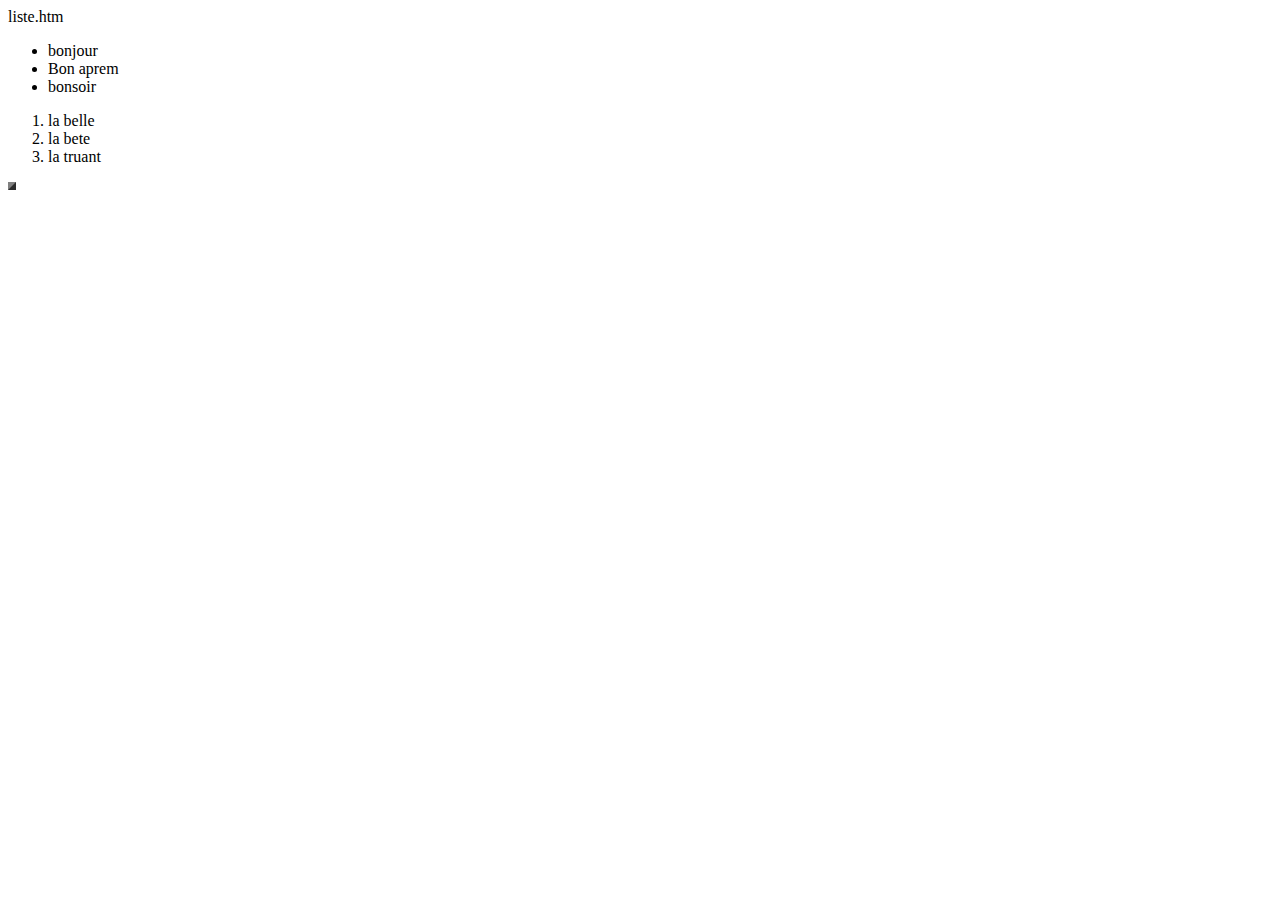
<file: Exercice1/liste.html>
<!liste.HTml>
<html lang="fr">
<head>liste.htm</head>
<body>
  <table border="4"> 
    <ul>
        <li>bonjour</li>
        <li>Bon aprem</li>
        <li>bonsoir</li>
      </ul>
  
      <ol>
        <li>la belle</li>
        <li>la bete</li>
        <li>la truant</li>
      </ol>  
    </table>
</body>
</HTml>
</file>
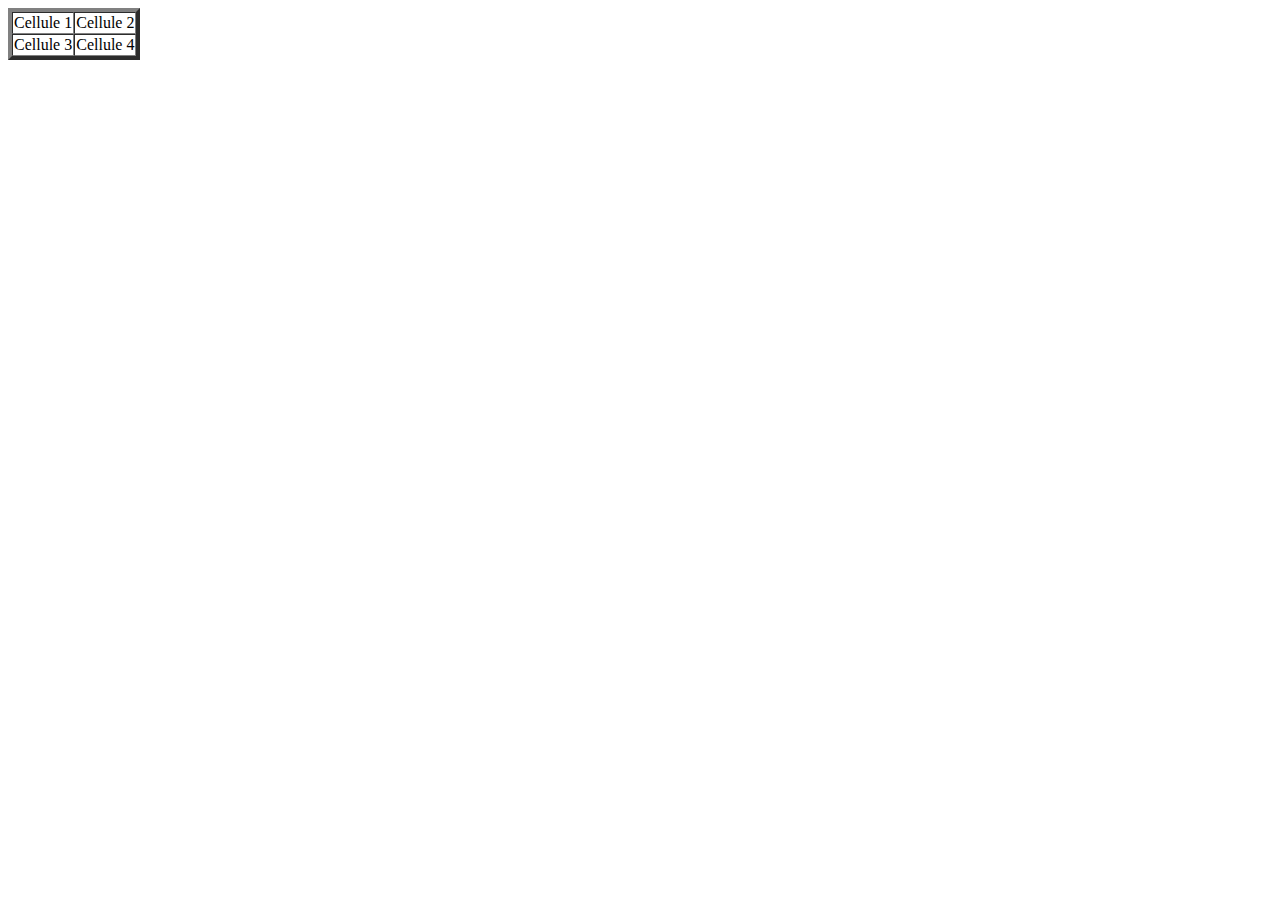
<file: Exercice1/tableau.html>
<!tableau.html>
<html lang="fr">
<head>
    <title>Mon premier tableau</title>
</head>
<body>
  <table border="4" Cellspacing="0">
    <tr>
      <td>Cellule 1</td>
      <td>Cellule 2</td>
    </tr>
    <tr>
      <td>Cellule 3</td>
      <td>Cellule 4</td>
    </tr>
  </table>
</body>
</html>
</file>
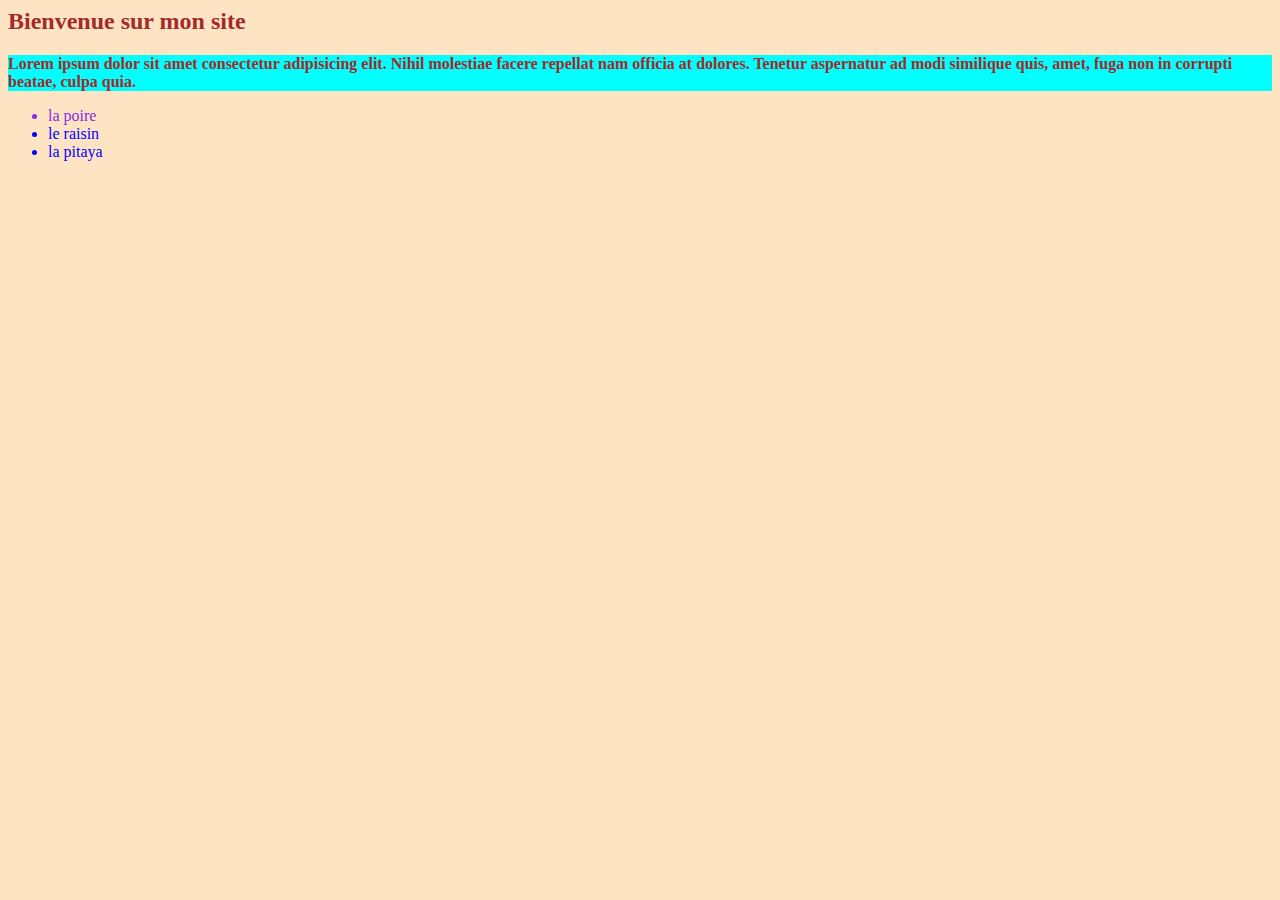
<file: new/exercice 1/evaluation.html>
<html lang="en">
<head>
    <meta charset="UTF-8">
    <meta name="viewport" content="width=device-width, initial-scale=1.0">
    <title>documents</title>
    <link rel="stylesheet" href="evaluation.css">
</head>
<body style="color: brown;">
    <h2>Bienvenue sur mon site</h2>
    <p class="highlight">Lorem ipsum dolor sit amet consectetur adipisicing elit. Nihil molestiae facere repellat nam officia at dolores. Tenetur aspernatur ad modi similique quis, amet, fuga non in corrupti beatae, culpa quia.</p>
    <ul class="special">
        <li style="color: blueviolet;">la poire</li>
        <li>le raisin</li>
        <li>la pitaya</li>
    </ul>

</body>
</html>
</file>
<file: new/exercice 1/evaluation.css>
body{background-color: bisque;}
.highlight {background-color: aqua
    ;font-weight: bold;}
    li{color: blue;}
    .special{border 2px -color: blue;}
</file>
